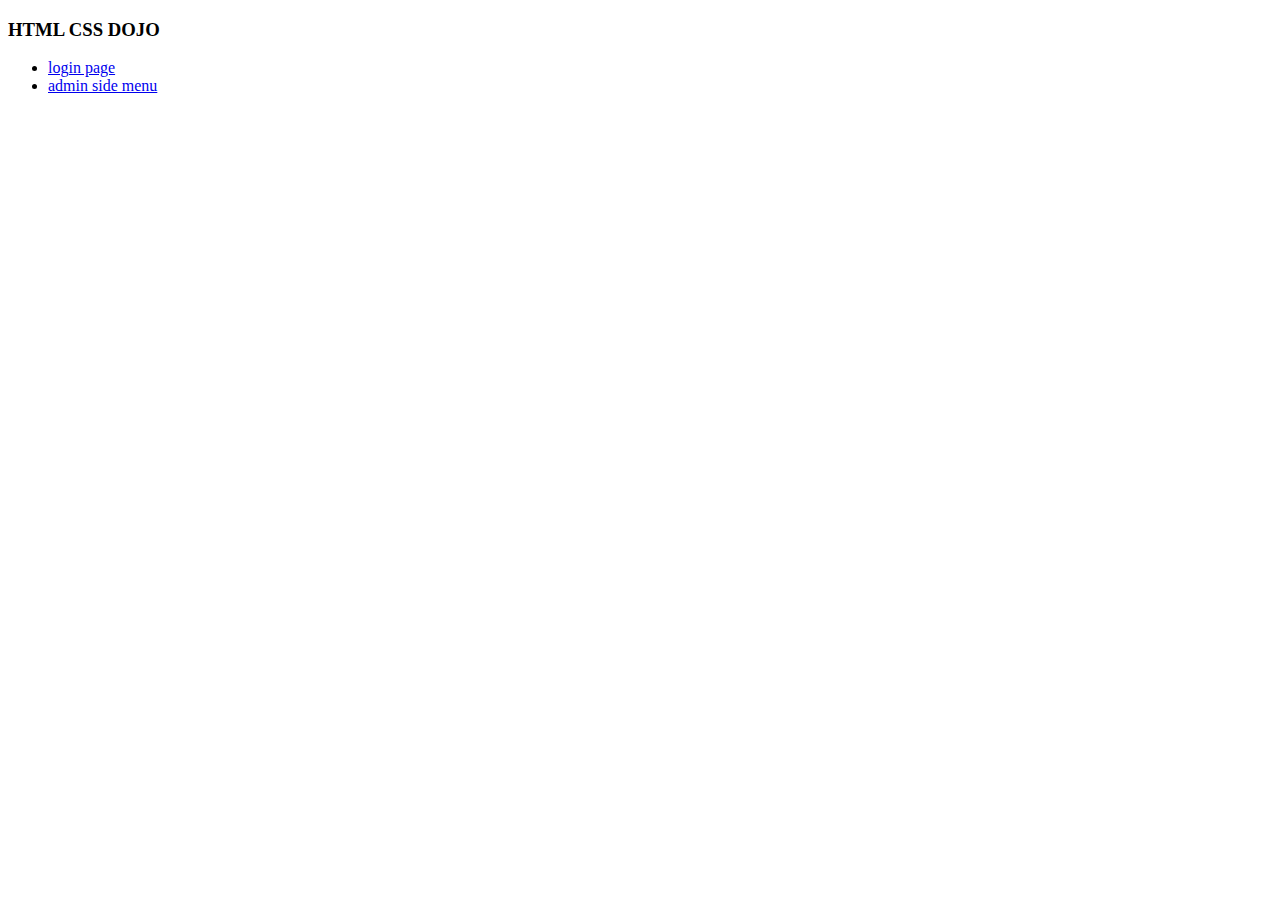
<file: index.html>
<!DOCTYPE html>
<html lang="en" dir="ltr">
  <head>
    <meta charset="utf-8">
    <title>Index</title>
  </head>
  <body>
    <h3>HTML CSS DOJO</h3>
    <ul>
      <li>
        <a href="./quiz/login-page/index.html">login page</a>
      </li>
      <li>
        <a href="./quiz/admin-side-menu/index.html">admin side menu</a>
      </li>
    </ul>
  </body>
</html>
</file>
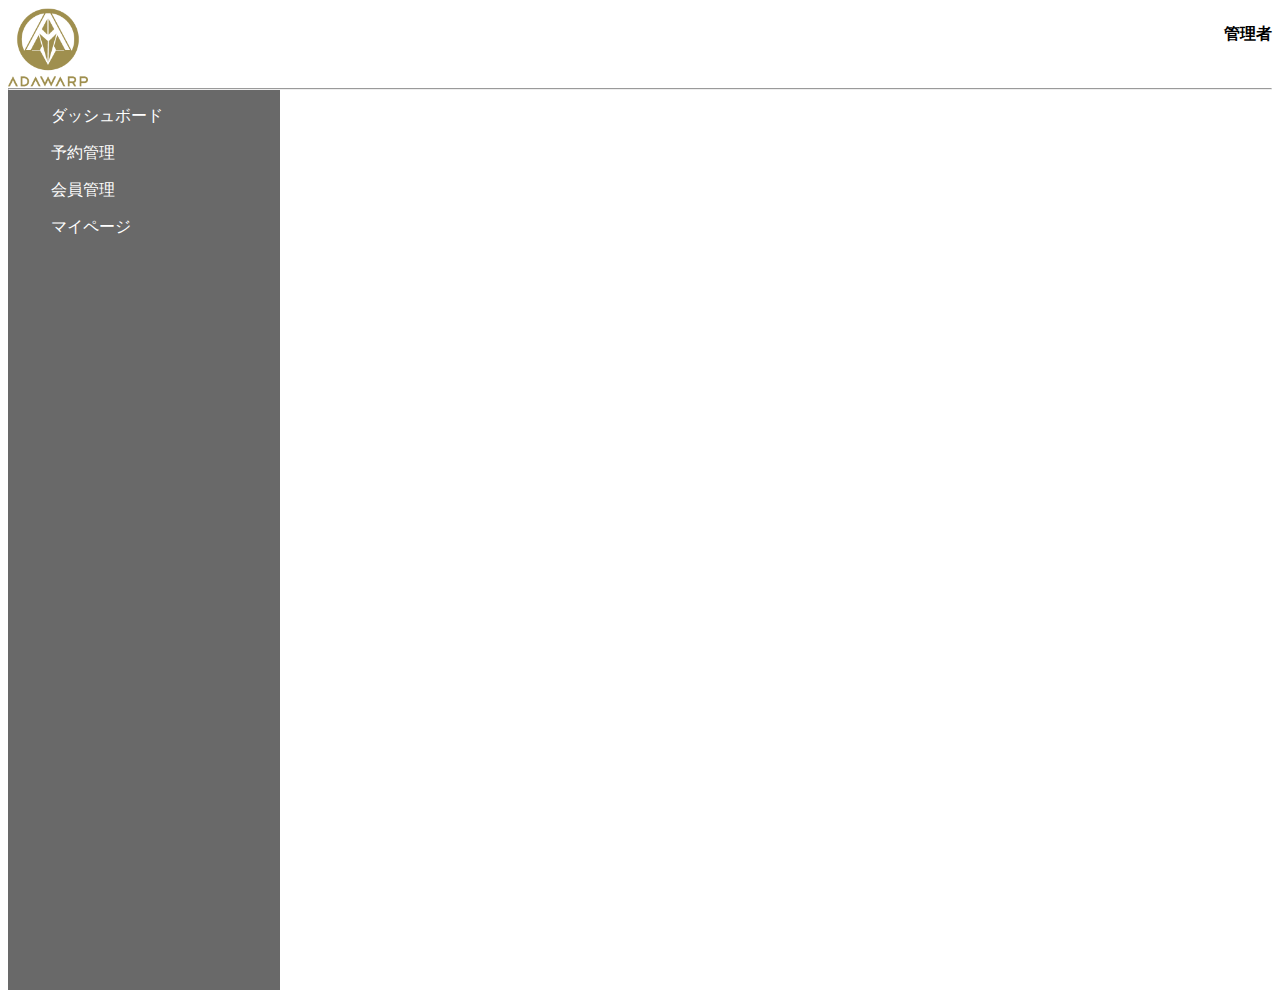
<file: quiz/admin-side-menu/index.html>
<!DOCTYPE html>
<html lang="en" dir="ltr">
  <head>
    <meta charset="utf-8">
    <title>Admin side menu</title>
    <link rel="stylesheet" href="https://use.fontawesome.com/releases/v5.6.3/css/all.css"  integrity="sha384-UHRtZLI+pbxtHCWp1t77Bi1L4ZtiqrqD80Kn4Z8NTSRyMA2Fd33n5dQ8lWUE00s/" crossorigin="anonymous">
    <link rel="stylesheet" href="styles.css">
  </head>
  <body>
    <header>
      <img src="./adawarp_logo.png" class="header-logo">
      <div class="header-text">
        <p>管理者</p>
      </div>
    </header>
    <hr>
      <div class="side-menu">
        <ul>
          <li class="first-li">
            <i class="fas fa-clipboard-list"></i>
            ダッシュボード
          </li>
          <li>
            <i class="fas fa-book-open"></i>
            予約管理
          </li>
          <li>
            <i class="fas fa-book-open"></i>
            会員管理
         </li>
         <li>
            <i class="fas fa-users"></i>
            マイページ
        </li>
        </ul>
      </div>
  </body>
</html>
</file>
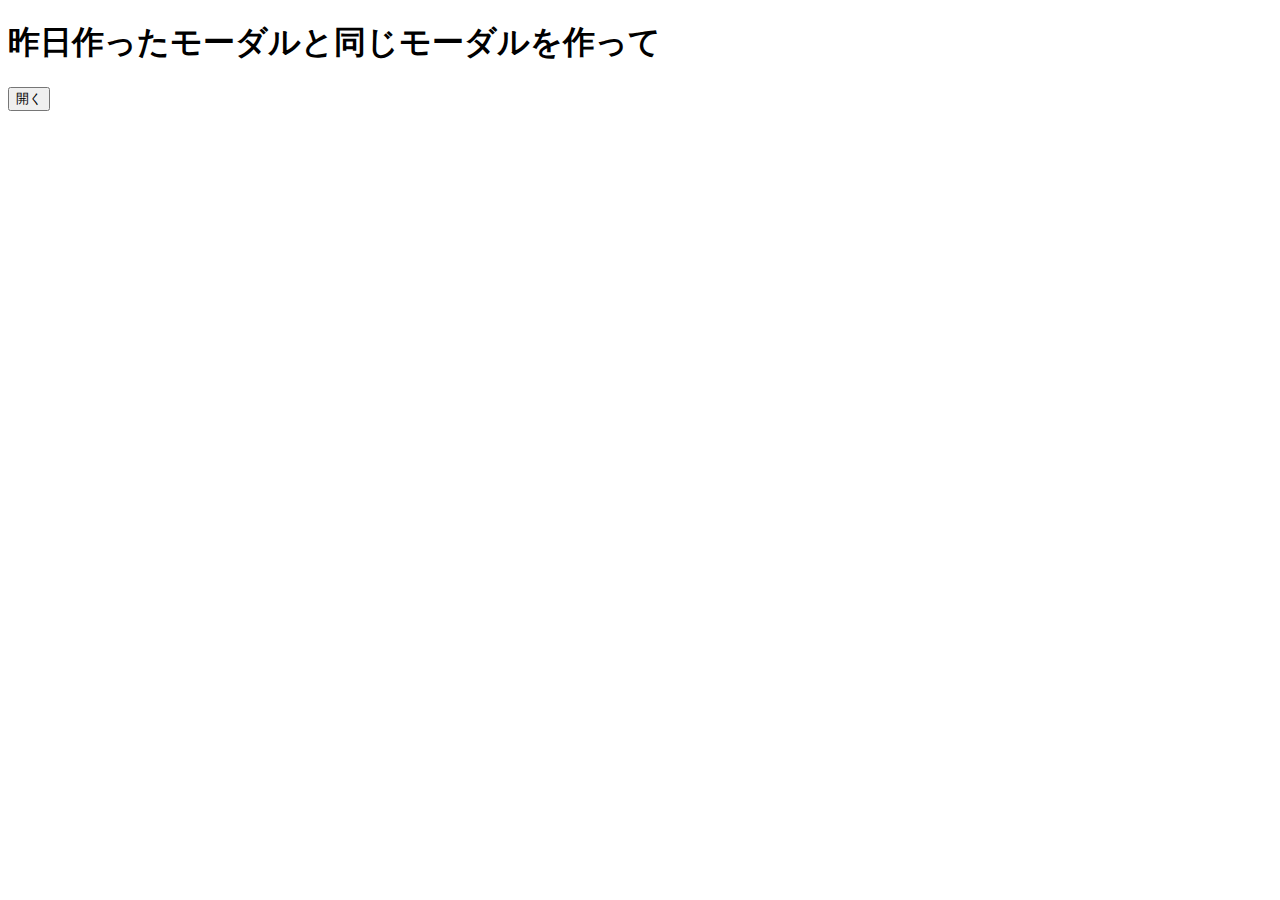
<file: quiz/hello-modal/index.html>
<!DOCTYPE html>
<html lang="en" dir="ltr">
  <head>
    <meta charset="utf-8">
    <title>Admin side menu</title>
    <link rel="stylesheet" href="styles.css">
  </head>
  <body>
  <div class="root">
    <h1>昨日作ったモーダルと同じモーダルを作って</h1>
    <button id="openButton">開く</button>
      <div class="container" id="modal">
        <div class="modal">
          <div class="content">git
            <p class="error-text">ログイン出来ませんでした。</p>
            <div class="close-box">
              <button id="closeButton">閉じる</button>
            </div>
          </div>
        </div>
      </div>
  </div>
    <script type="text/javascript" src="./main.js"></script>
  </body>
</html>
</file>
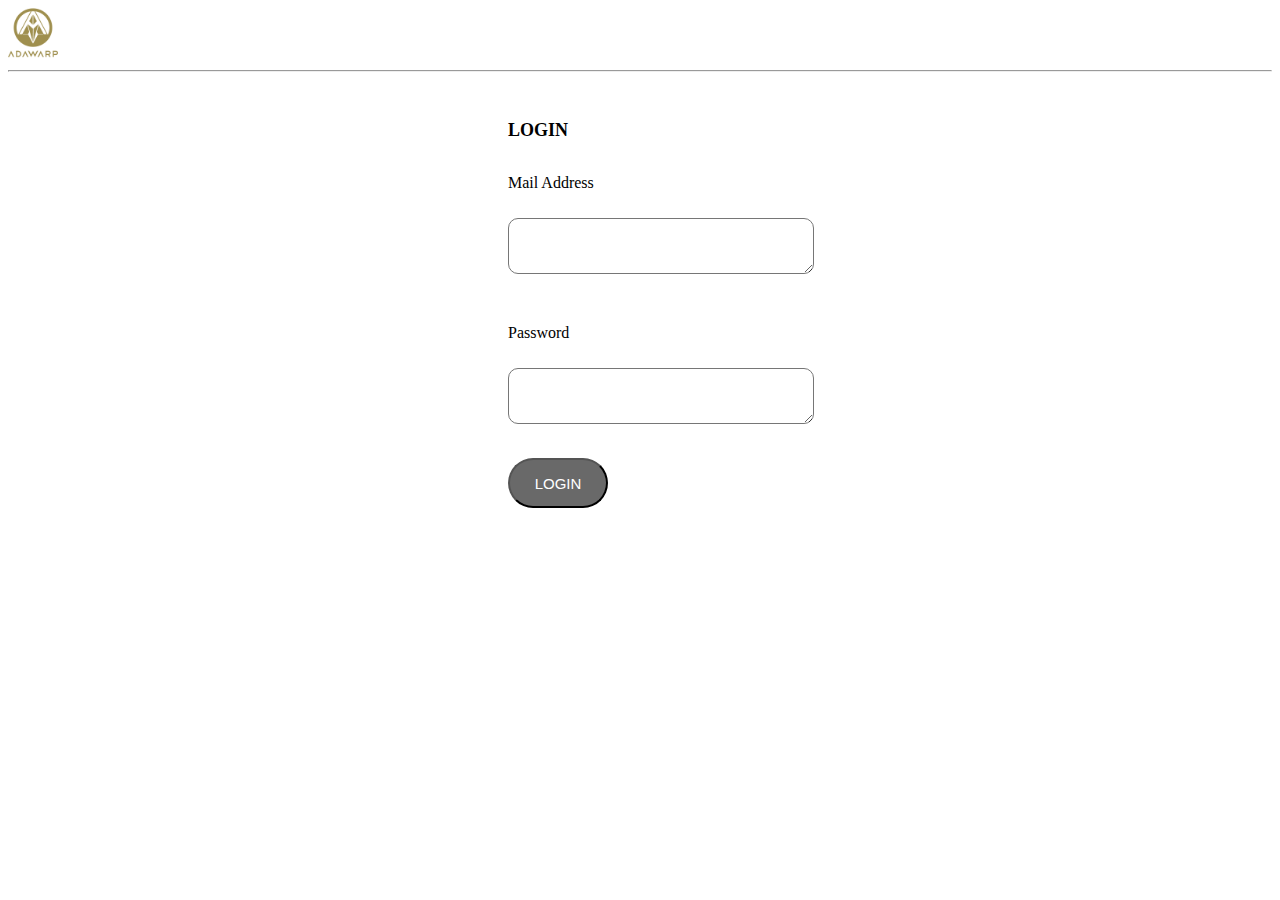
<file: quiz/login-page/index.html>
<!DOCTYPE html>
<html lang="en" dir="ltr">
  <head>
    <meta charset="utf-8">
    <title>Login Page</title>
    <link rel="stylesheet" href="main.css">
  </head>
  <body>
    <div class="header">
      <img src="./adawarp_logo.png" class="header-logo">
      <hr>
    </div>

    <div class="main">
      <p class="login">LOGIN</p>
      <form>
        <p class="char-mail-address">Mail Address</p>
        <!-- ここにボックス-->
        <textarea class="mail-address"></textarea>
        <p class="char-password">Password</p>
        <!-- ここにボックス-->
        <textarea class="password"></textarea>
        <br>
        <!-- LOGINボタン-->
        <input type="submit" value="LOGIN" class="login-button">
      </form>
    </div>

    <div class="footer">
    </div>


  </body>
</html>
</file>
<file: quiz/admin-side-menu/styles.css>
header {
    display: flex;
}
.header-logo {
    margin: 0 auto 0 0;
    width: 5rem;
    height: 5rem;
}
.header-text {
    margin: 0 0 0 auto;
    font-weight: bold;
}
.side-menu {
   list-style: none;
    margin: 0 auto 0 0;
    width: 17rem;
    height: 100vh;
    background-color: #696969;
}
li {
    color: #ffffff;
    margin: 1rem auto 0.5rem 0.2rem;
}
ul {
    margin: 0;
    list-style: none;
    padding-top: 1rem;
}
hr {
    margin: 0;
}
.first-li {
    margin-top: 0;
}
</file>
<file: quiz/hello-modal/styles.css>
.container {
    background: rgba(0, 0, 0, 0.5);
    position: fixed;
    top: 0;
    bottom: 0;
    right: 0;
    left: 0;
}
.modal {
    background-color: #ffffff;
    align-items: center;
    width: 15rem;
    margin: 15rem auto auto;
    padding: 1.5rem;
}
</file>
<file: quiz/login-page/main.css>
.header-logo{
  width: 50px;
  height: 50px;
}

.main{
  margin-left: 500px;
  margin-right: 500px;
}

.login{
  font-size: 18px;
  font-weight: bold;
  padding-top: 30px;
  padding-bottom: 10px;
}

.char-mail-address{
  padding-top: 5px;
  padding-bottom: 10px;
}

.mail-address{
  border-radius: 10px;
  width: 300px;
  height: 50px;
}

.char-password{
  padding-top: 30px;
  padding-bottom: 10px;
}

.password{
  border-radius: 10px;
  width: 300px;
  height: 50px;
}

.login-button{
  border-radius: 30px;
  margin-top: 30px;
  width: 100px;
  height: 50px;
  background-color: #696969;
  color: #ffffff;
  font-size: 15px;
}
</file>
